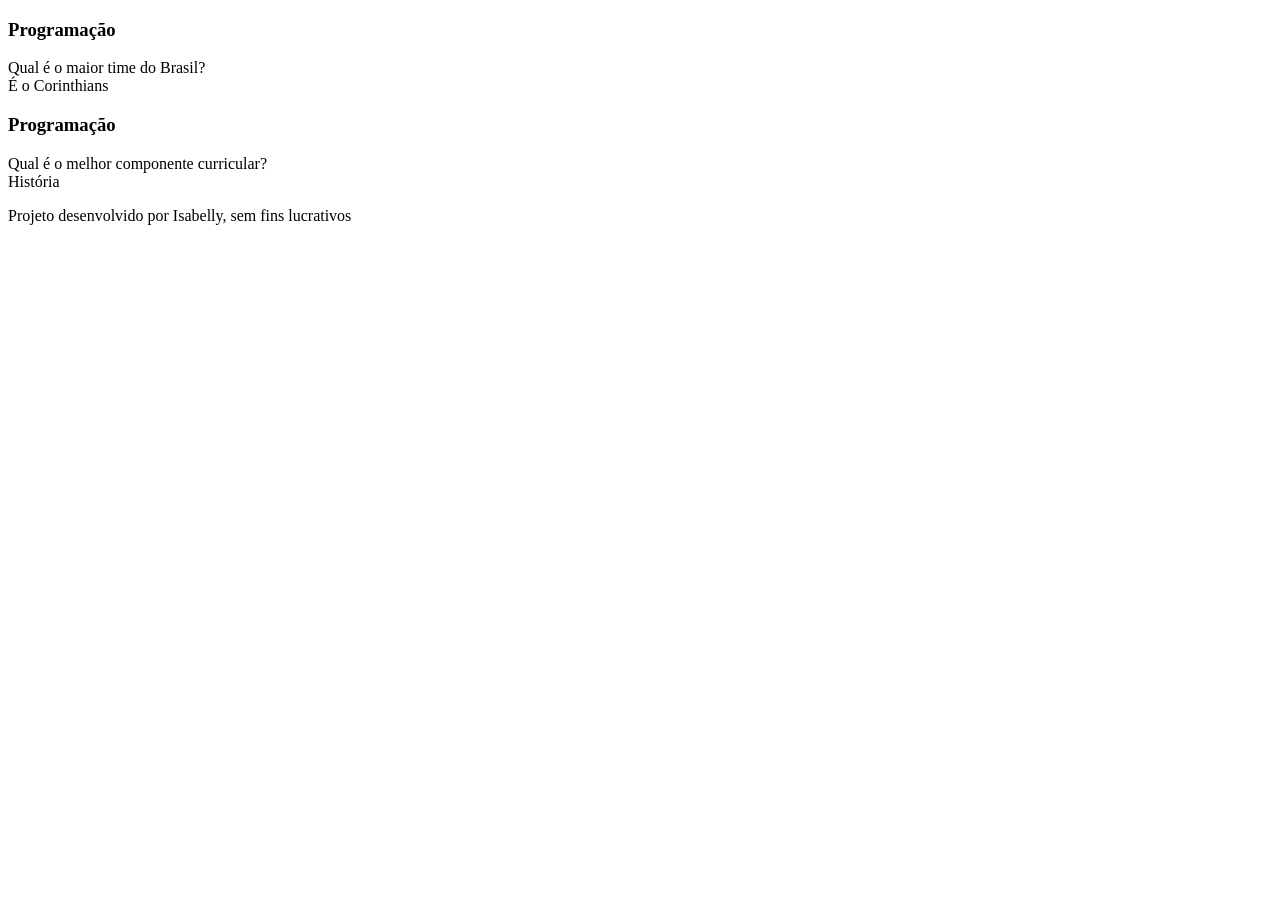
<file: index.html>
<!DOCTYPE html>
<html lang="pt-br">
<head>
    <meta charset="UTF-8">
    <meta name="viewport" content="width=device-width, initial-scale=1.0">
    <title>Flashcard</title>
</head>
<body>
    <main>
        <section id="container">
            <article class="cartao">
                <div class="cartao__conteudo">
                    <h3>Programação</h3>
                    <div class="cartao__conteudo__pergunta">
                        Qual é o maior time do Brasil?
                    </div>
                    <div class="cartao__conteudo__resposta">
                        É o Corinthians
                    </div>
                </div>
            </article>
            <article class="cartao">
                <div class="cartao__conteudo">
                    <h3>Programação</h3>
                    <div class="cartao__conteudo__pergunta">
                        Qual é o melhor componente curricular?
                    </div>
                    <div class="cartao__conteudo__resposta">
                        História
                    </div>
                </div>
            </article>
        </section>
    </main>
    <footer>
        <p>Projeto desenvolvido por Isabelly, sem fins lucrativos</p>
    </footer>
</body>
</html>
</file>
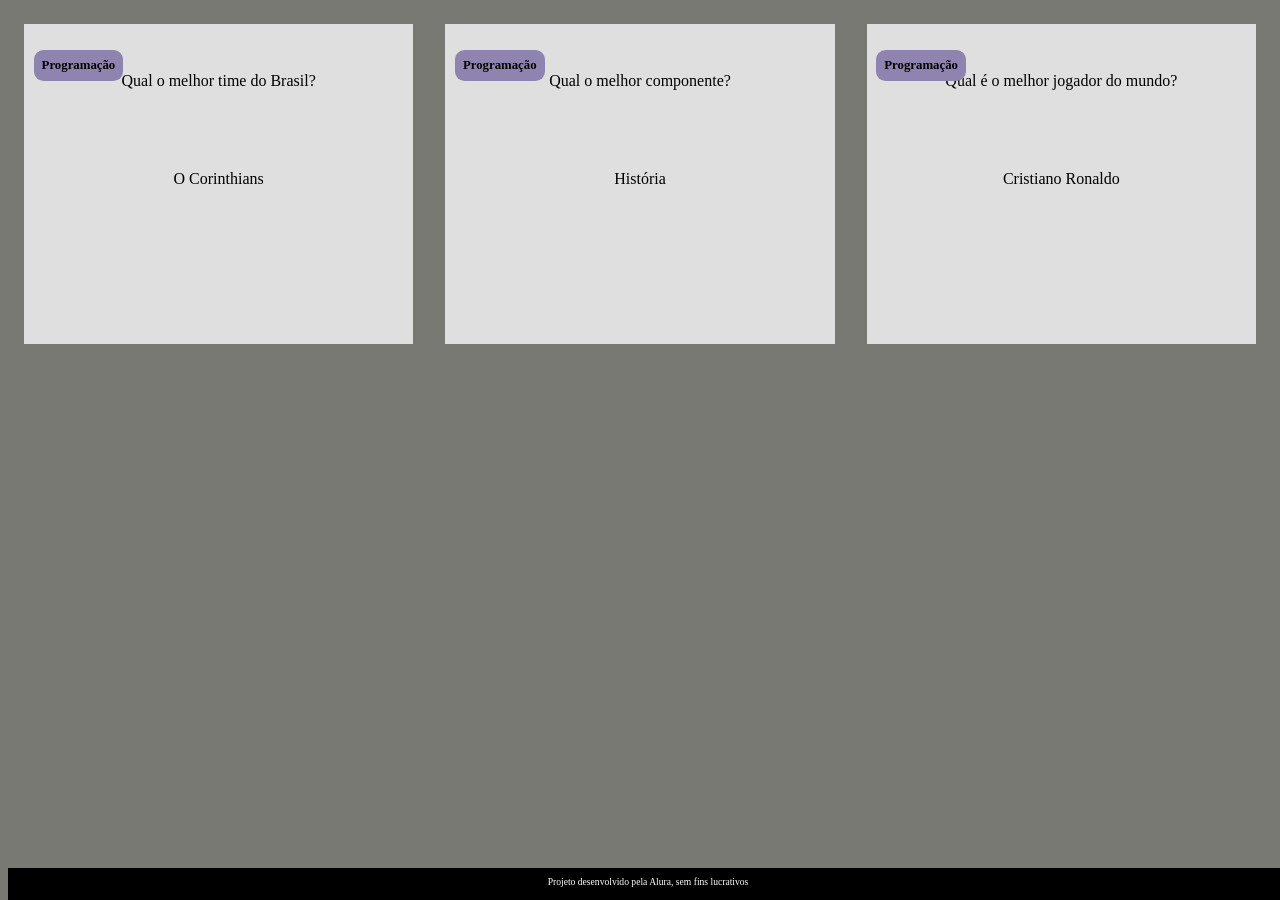
<file: flashcard/index.html>
<!DOCTYPE html>
<html lang="pt-br">
<head>
    <meta charset="UTF-8">
    <meta name="viewport" content="width=device-width, initial-scale=1.0">
    <link rel="stylesheet" href="assets/style.css">
    <title>Flashcard</title>
</head>
<body>
    <main>
        <section id="container">
            <article class="cartao">
                <div class="cartao__conteudo">
                    <h3>Programação</h3>
                    <div class="cartao__conteudo__pergunta">
                        <p>Qual o melhor time do Brasil?</p>
                    </div>
                    <div class="cartao__conteudo__resposta">
                        <p>O Corinthians</p>
                    </div>
                </div>
            </article>
            <article class="cartao">
                <div class="cartao__conteudo">
                    <h3>Programação</h3>
                    <div class="cartao__conteudo__pergunta">
                        <p>Qual o melhor componente?</p>
                    </div>
                    <div class="cartao__conteudo__resposta">
                    <p>História</p>
                    </div>
                </div>
            </article>
            <article class="cartao">
                <div class="cartao__conteudo">
                    <h3>Programação</h3>
                    <div class="cartao__conteudo__pergunta">
                        <p>Qual é o melhor jogador do mundo?</p>
                    </div>
                    <div class="cartao__conteudo__resposta">
                    <p>Cristiano Ronaldo</p>
                    </div>
                </div>
            </article>
        </section>
    </main>
    <footer>
        <p>Projeto desenvolvido pela Alura, sem fins lucrativos</p>
    </footer>
</body>
</html>
</file>
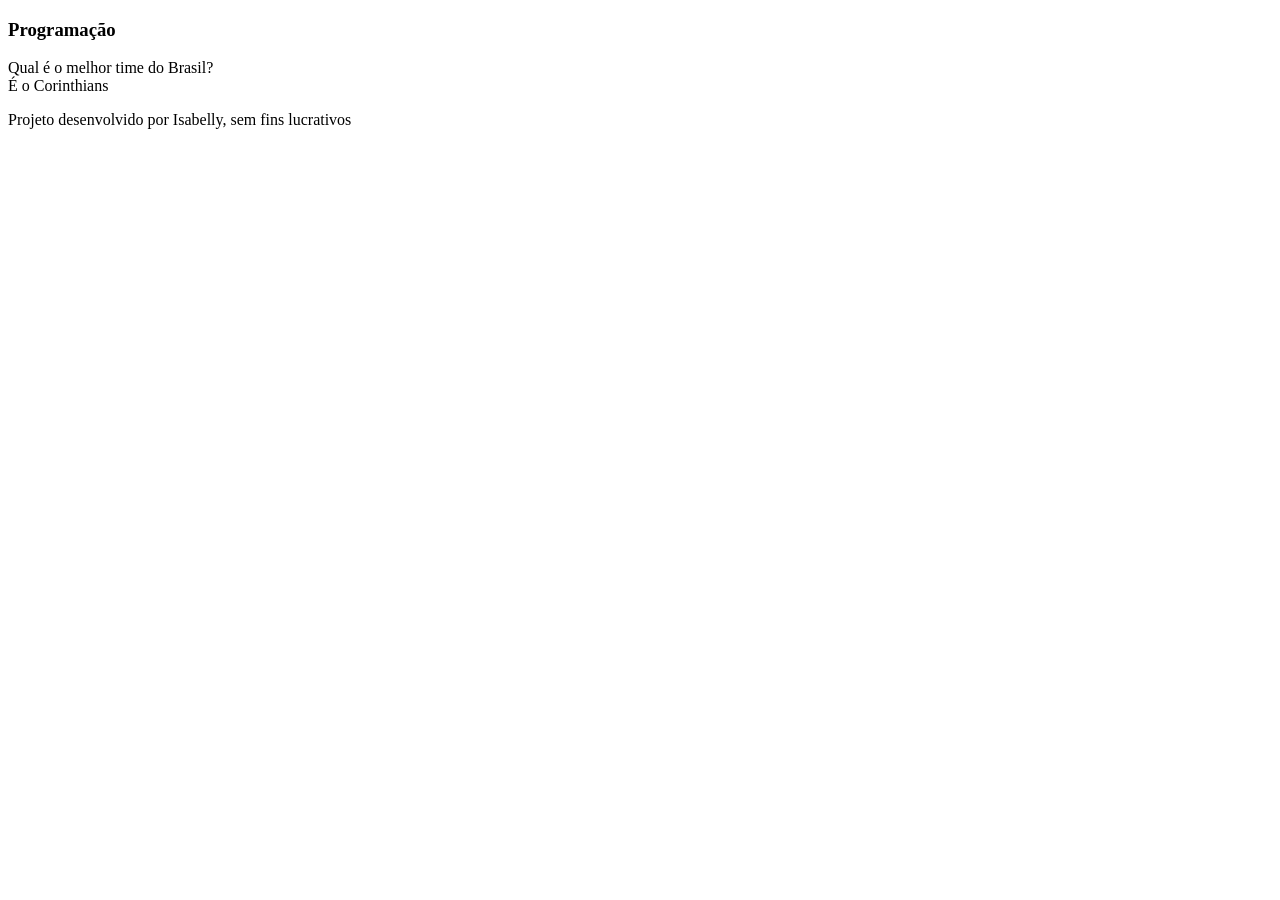
<file: flashcard-main/flashcard-main/flashcard/index.html>
<!DOCTYPE html>
<html lang="pt-br">
<head>
    <meta charset="UTF-8">
    <meta name="viewport" content="width=device-width, initial-scale=1.0">
    <title>flashcard</title>
</head>
<body>
    <main>
<section id="container">
    <article class="cartao">
        <div class="cartao__conteudo">
            <h3>Programação</h3>
            <div class="cartao__conteudo__pergunta">
                Qual é o melhor time do Brasil?
            </div>
        <div class="cartao__conteudo__resposta">
            É o Corinthians
    </div>
    </article>
</section>
    </main>
    <footer>
        <p>Projeto desenvolvido por Isabelly, sem fins lucrativos</p>
    </footer>
</body>
</html>
</file>
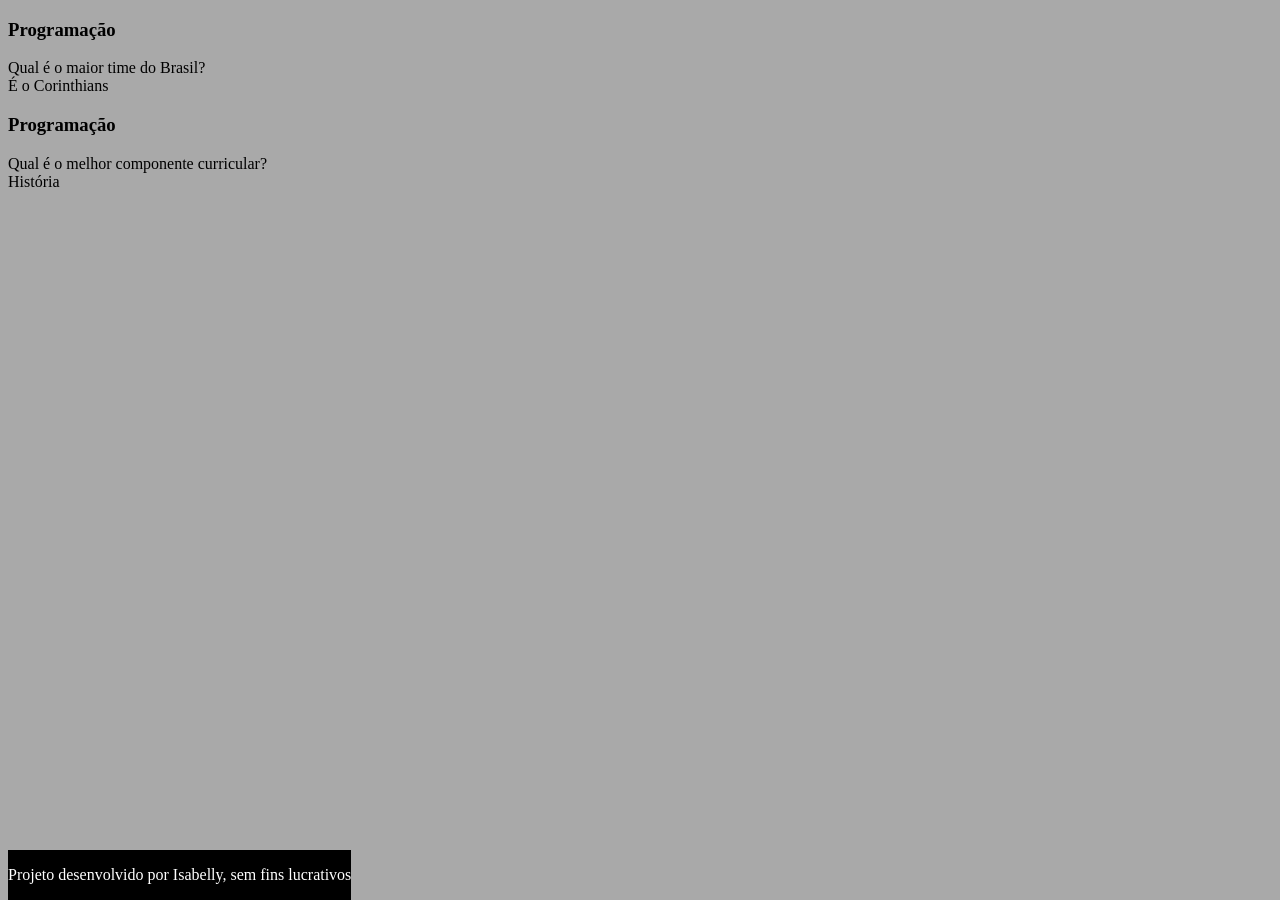
<file: flashcard-main/flashcard-main/flashcard/flashcard-main (2)/flashcard-main/index.html>
<!DOCTYPE html>
<html lang="pt-br">
<head>
    <meta charset="UTF-8">
    <meta name="viewport" content="width=device-width, initial-scale=1.0">
    <link rel="stylesheet" href="assets/style.css">
    <title>Flashcard</title>
</head>
<body>
    <main>
        <section id="container">
            <article class="cartao">
                <div class="cartao__conteudo">
                    <h3>Programação</h3>
                    <div class="cartao__conteudo__pergunta">
                        Qual é o maior time do Brasil?
                    </div>
                    <div class="cartao__conteudo__resposta">
                        É o Corinthians
                    </div>
                </div>
            </article>
            <article class="cartao">
                <div class="cartao__conteudo">
                    <h3>Programação</h3>
                    <div class="cartao__conteudo__pergunta">
                        Qual é o melhor componente curricular?
                    </div>
                    <div class="cartao__conteudo__resposta">
                        História
                    </div>
                </div>
            </article>
        </section>
    </main>
    <footer>
        <p>Projeto desenvolvido por Isabelly, sem fins lucrativos</p>
    </footer>
</body>
</html>
</file>
<file: flashcard/assets/style.css>
body {
    background-color: rgb(120, 121, 115);
    font-family: Bai Jamjuree;
}

#container {
    display: flex; /* Elementos dispostos em linha */
}

.cartao {
    margin: 1rem 1rem;
    background-color: rgb(223, 223, 223);
    height: 20rem;
    flex-grow: 1;
    flex-basis: calc(33% - 6rem);
}

.cartao__conteudo {
    text-align: center;
    /* background-color: aquamarine; */
    height: 100%;
}

.cartao__conteudo h3 {
    background-color: rgb(143, 132, 175);
    text-align: left;
    padding: 0.5rem;
    position: absolute;
    margin: 0.6rem;
    border-radius: 0.6rem;
    font-size: 1vw;
}

.cartao__conteudo p {
    margin-top: 1rem;
    padding: 2rem;
}







footer {
    background-color: black;
    color: white;
    position: fixed;
    bottom: 0;
    width: 100%;
    height: 2rem;
}

footer p {
    text-align: center;
    font-size: 0.6rem;
    margin-top: 0.5rem;
}
</file>
<file: flashcard-main/flashcard-main/flashcard/flashcard-main (2)/flashcard-main/assets/style.css>
body {
    background-color: darkgrey;
}

footer {
    background-color: black;
    color: white;
    position: fixed;
    bottom: 0;
}
</file>
